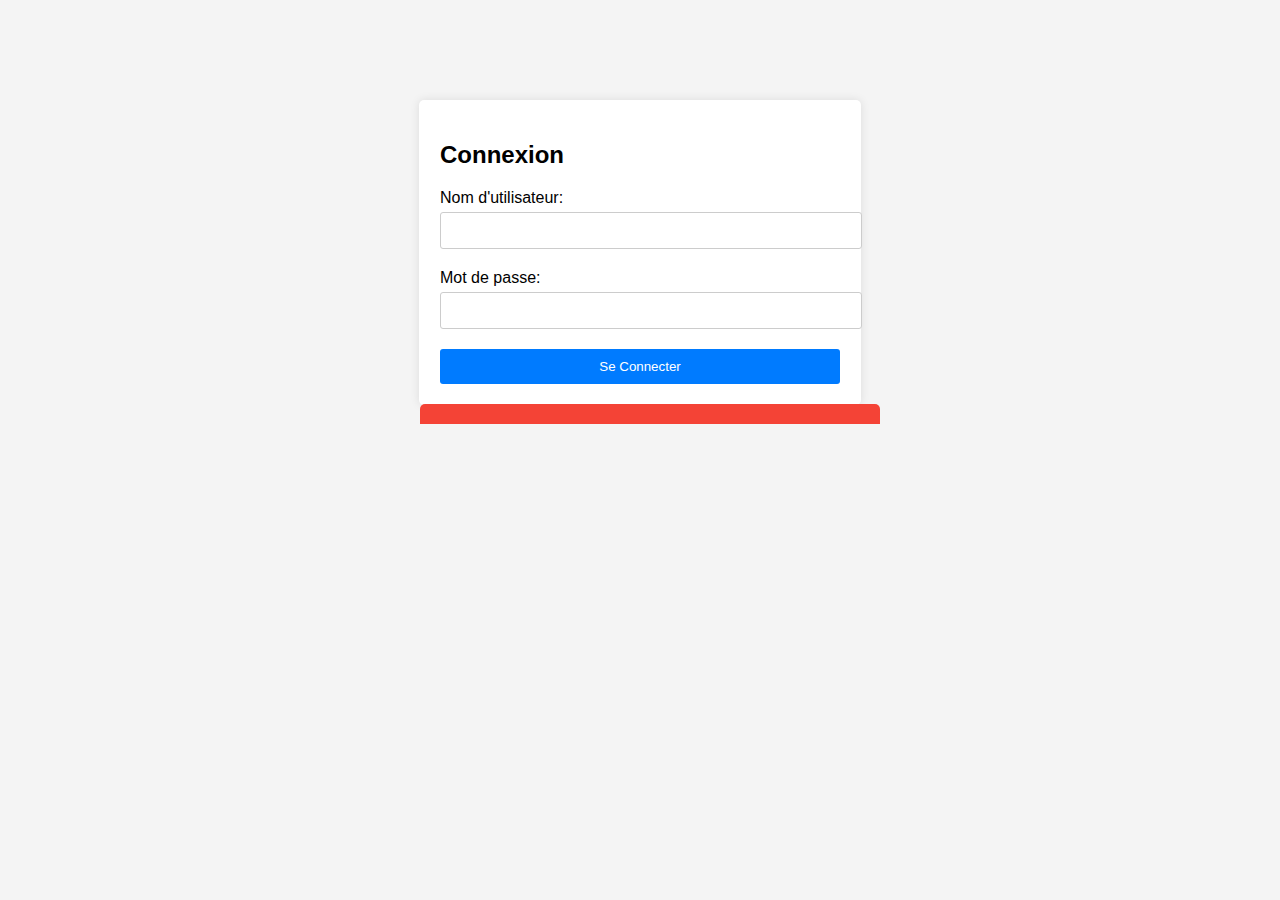
<file: index.html>
<!DOCTYPE html>
<html lang="fr">
<head>
    <meta charset="UTF-8">
    <meta name="viewport" content="width=device-width, initial-scale=1.0">
    <title>Page de Connexion</title>
    <link rel="stylesheet" href="index_style.css">
</head>
<body>
    <div class="login-container">
        <h2>Connexion</h2>
        <form id="login-form">
            <div class="form-group">
                <label for="username">Nom d'utilisateur:</label>
                <input type="text" id="username" name="username" required>
            </div>
            <div class="form-group">
                <label for="password">Mot de passe:</label>
                <input type="password" id="password" name="password" required>
            </div>
            <button type="submit">Se Connecter</button>
        </form>
        <div class="alert" id="alert">
            <span id="alert-message"></span>
        </div>
    </div>

    <script src="index.js"></script>
</body>
</html>
</file>
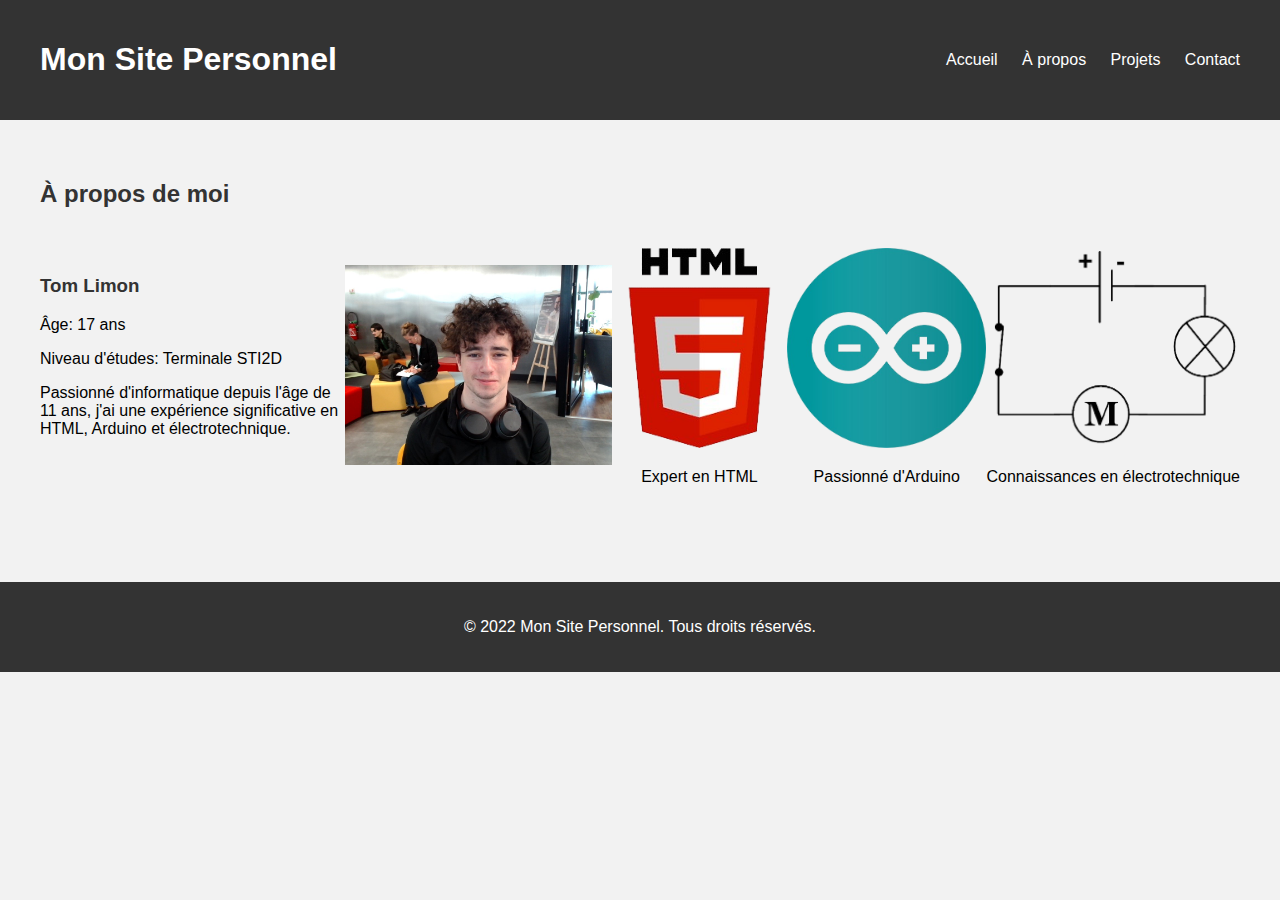
<file: page/page_a_propos/about.html>
<!DOCTYPE html>
<html lang="fr">
<head>
    <meta charset="UTF-8">
    <meta name="viewport" content="width=device-width, initial-scale=1.0">
    <title>À propos de moi</title>
    <link rel="stylesheet" href="about_style.css">
</head>
<body>
    <header>
        <div class="container">
            <div class="header-content">
                <h1>Mon Site Personnel</h1>
                <nav>
                    <ul>
                        <li><a href="../page_main/main.html">Accueil</a></li>
                        <li><a href="#">À propos</a></li>
                        <li><a href="../page_projet/projects.html">Projets</a></li>
                        <li><a href="../page_contacts/contact.html">Contact</a></li>
                    </ul>
                </nav>
            </div>
        </div>
    </header>
    <main>
        <section id="about-me">
            <div class="container">
                <h2>À propos de moi</h2>
                <div class="about-content">
                    <div class="about-info">
                        <h3>Tom Limon</h3>
                        <p>Âge: 17 ans</p>
                        <p>Niveau d'études: Terminale STI2D</p>
                        <p>Passionné d'informatique depuis l'âge de 11 ans, j'ai une expérience significative en HTML, Arduino et électrotechnique.</p>
                    </div>
                    <div class="about-images">
                        <img src="../../assets/profile_pic.JPG" alt="Photo de profil">
                        <div class="image-box">
                            <img src="../../assets/html_logo.png" alt="Logo HTML">
                            <p>Expert en HTML</p>
                        </div>
                        <div class="image-box">
                            <img src="../../assets/arduino_logo.png" alt="Logo Arduino">
                            <p>Passionné d'Arduino</p>
                        </div>
                        <div class="image-box">
                            <img src="../../assets/unnamed-removebg-preview.png" alt="Image circuit électrique">
                            <p>Connaissances en électrotechnique</p>
                        </div>
                    </div>
                </div>
            </div>
        </section>
    </main>
    <footer>
        <div class="container">
            <p>&copy; 2022 Mon Site Personnel. Tous droits réservés.</p>
        </div>
    </footer>
</body>
</html>
</file>
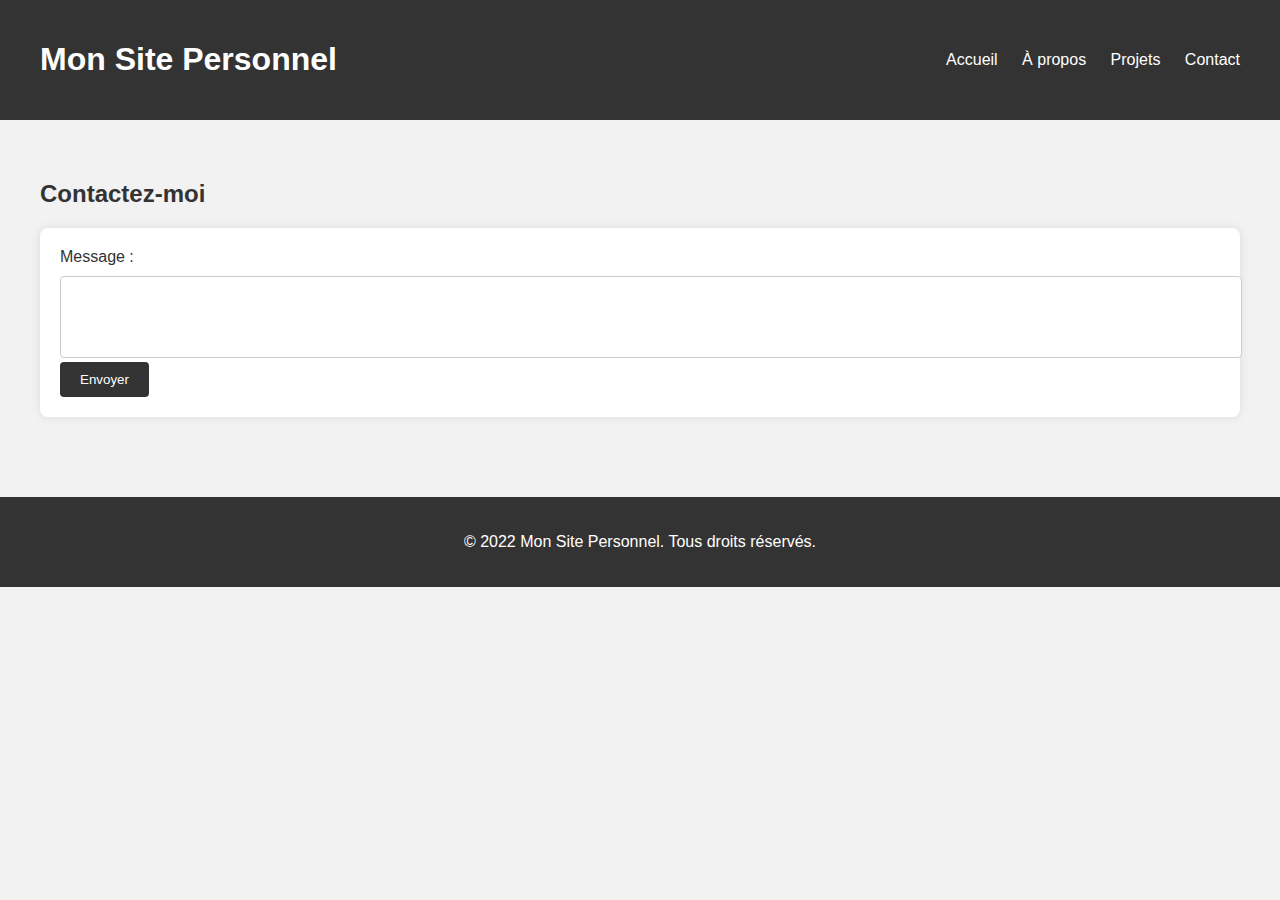
<file: page/page_contacts/contact.html>
<!DOCTYPE html>
<html lang="fr">
<head>
    <meta charset="UTF-8">
    <meta name="viewport" content="width=device-width, initial-scale=1.0">
    <title>Contact</title>
    <link rel="stylesheet" href="contact_style.css">
</head>
<body>
    <header>
        <div class="container">
            <div class="header-content">
                <h1>Mon Site Personnel</h1>
                <nav>
                    <ul>
                        <li><a href="../page_main/main.html">Accueil</a></li>
                        <li><a href="../page_a_propos/about.html">À propos</a></li>
                        <li><a href="../page_projet/projects.html">Projets</a></li>
                        <li><a href="#">Contact</a></li>
                    </ul>
                </nav>
            </div>
        </div>
    </header>
    <main>
        <section id="contact-form">
            <div class="container">
                <h2>Contactez-moi</h2>
                <form id="contactForm">
                    <div class="form-group">
                        <label for="message">Message :</label>
                        <textarea id="message" name="message" rows="4" required></textarea>
                    </div>
                    <div class="form-group">
                        <button type="submit">Envoyer</button>
                    </div>
                </form>
            </div>
        </section>
    </main>
    <footer>
        <div class="container">
            <p>&copy; 2022 Mon Site Personnel. Tous droits réservés.</p>
        </div>
    </footer>
    <script src="contact_script.js"></script>
</body>
</html>
</file>
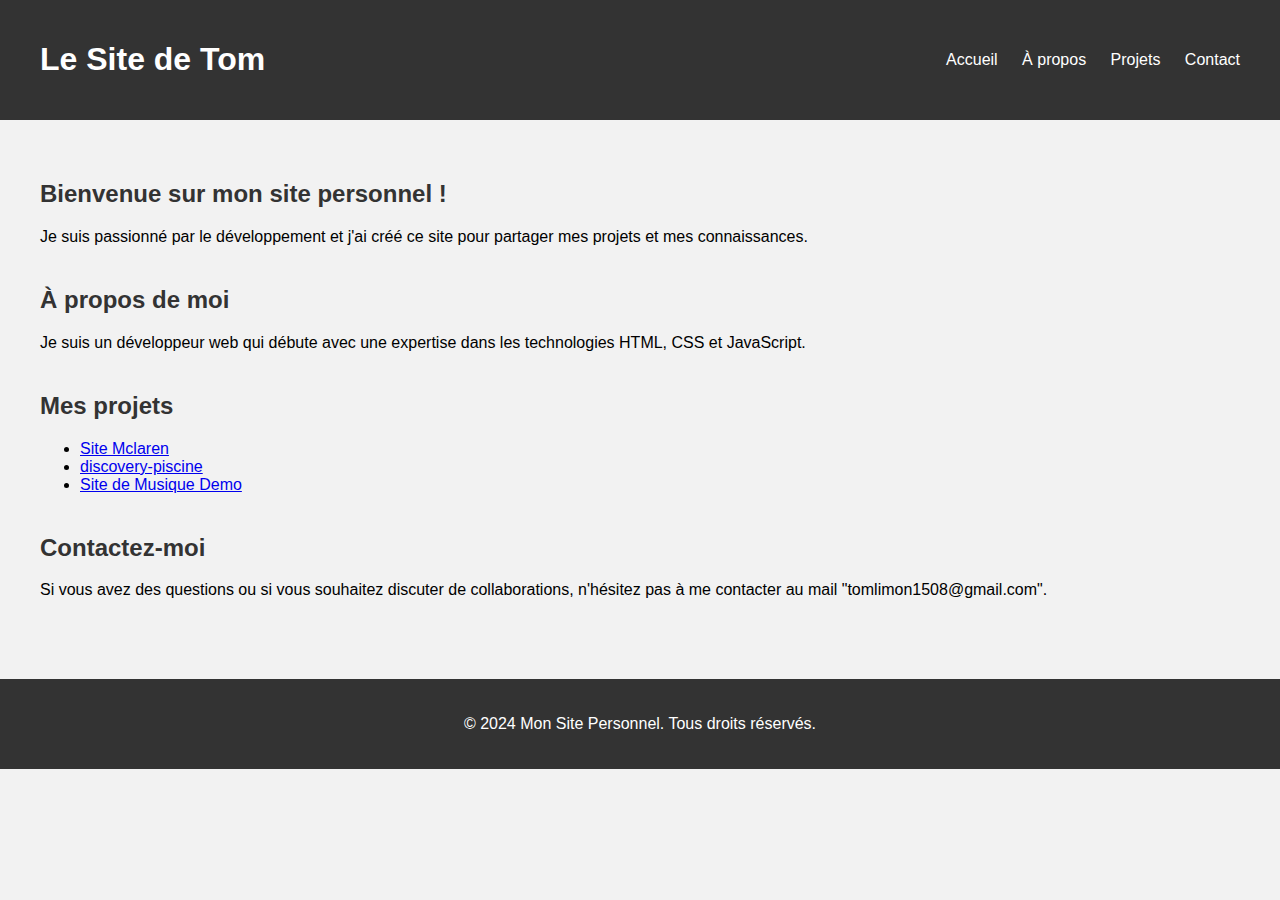
<file: page/page_main/main.html>
<!DOCTYPE html>
<html lang="fr">
<head>
    <meta charset="UTF-8">
    <meta name="viewport" content="width=device-width, initial-scale=1.0">
    <title>Page de présentation</title>
    <link rel="stylesheet" href="main_style.css">
</head>
<body>
    <header>
        <div class="container">
            <div class="header-content">
                <h1>Le Site de Tom</h1>
                <nav>
                    <ul>
                        <li><a href="main.html">Accueil</a></li>
                        <li><a href="../page_a_propos/about.html">À propos</a></li>
                        <li><a href="../page_projet/projects.html">Projets</a></li>
                        <li><a href="../page_contacts/contact.html">Contact</a></li>
                    </ul>
                </nav>
            </div>
        </div>
    </header>
    <main>
        <section id="presentation">
            <div class="container">
                <h2>Bienvenue sur mon site personnel !</h2>
                <p>Je suis passionné par le développement et j'ai créé ce site pour partager mes projets et mes connaissances.</p>
            </div>
        </section>
        <section id="about">
            <div class="container">
                <h2>À propos de moi</h2>
                <p>Je suis un développeur web qui débute avec une expertise dans les technologies HTML, CSS et JavaScript.</p>
            </div>
        </section>
        <section id="projects">
            <div class="container">
                <h2>Mes projets</h2>
                <ul>
                    <li> <a href="https://github.com/T0ZSKY/Mclaren-web.git"> Site Mclaren</a> </li>
                    <li><a href="https://github.com/T0ZSKY/discovery-piscine.git"> discovery-piscine</a></li>
                    <li><a href="https://github.com/T0ZSKY/HTML-d-mo-.git"> Site de Musique Demo</a></li>
                </ul>
            </div>
        </section>
        <section id="contact">
            <div class="container">
                <h2>Contactez-moi</h2>
                <p>Si vous avez des questions ou si vous souhaitez discuter de collaborations, n'hésitez pas à me contacter au mail "tomlimon1508@gmail.com".</p>
            </div>
        </section>
    </main>
    <footer>
        <div class="container">
            <p>&copy; 2024 Mon Site Personnel. Tous droits réservés.</p>
        </div>
    </footer>
</body>
</html>
</file>
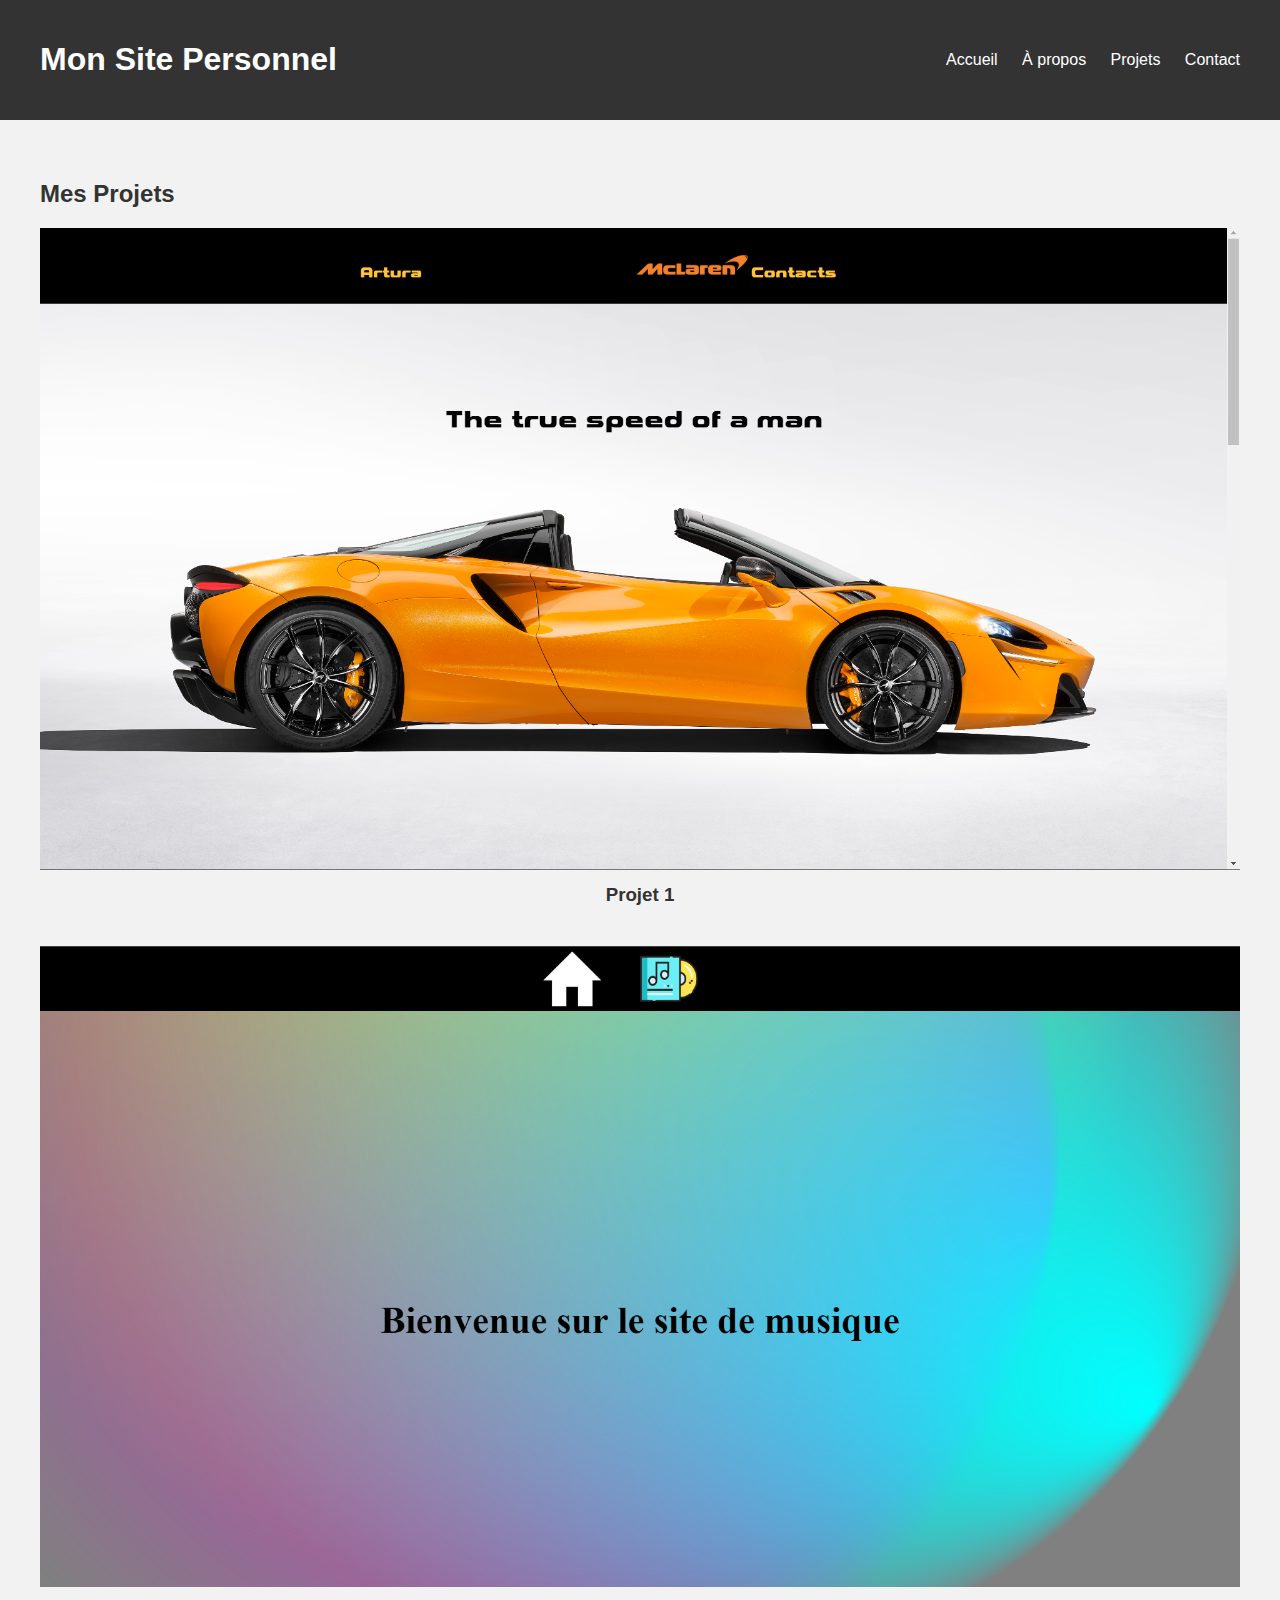
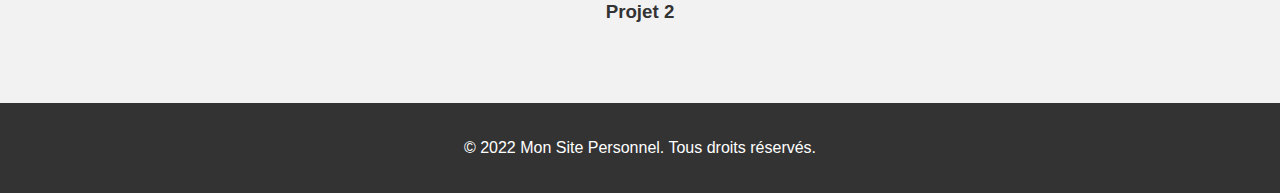
<file: page/page_projet/projects.html>
<!DOCTYPE html>
<html lang="fr">
<head>
    <meta charset="UTF-8">
    <meta name="viewport" content="width=device-width, initial-scale=1.0">
    <title>Mes Projets</title>
    <link rel="stylesheet" href="projects_style.css">
</head>
<body>
    <header>
        <div class="container">
            <div class="header-content">
                <h1>Mon Site Personnel</h1>
                <nav>
                    <ul>
                        <li><a href="../page_main/main.html">Accueil</a></li>
                        <li><a href="../page_a_propos/about.html">À propos</a></li>
                        <li><a href="#">Projets</a></li>
                        <li><a href="../page_contacts/contact.html">Contact</a></li>
                    </ul>
                </nav>
            </div>
        </div>
    </header>
    <main>
        <section id="projects">
            <div class="container">
                <h2>Mes Projets</h2>
                <div class="project">
                    <img src="../../assets/projet_mclaren.png" alt="Capture d'écran du Projet 1">
                    <h3>Projet 1</h3>
                </div>
                <div class="project">
                    <img src="../../assets/projet_musique.png" alt="Capture d'écran du Projet 2">
                    <h3>Projet 2</h3>
                </div>
            </div>
        </section>
    </main>
    <footer>
        <div class="container">
            <p>&copy; 2022 Mon Site Personnel. Tous droits réservés.</p>
        </div>
    </footer>
    <script src="projects_script.js"></script>
</body>
</html>
</file>
<file: index_style.css>
body {
    font-family: Arial, sans-serif;
    background-color: #f4f4f4;
}

.login-container {
    max-width: 400px;
    margin: 100px auto;
    padding: 20px;
    background-color: #fff;
    border-radius: 5px;
    box-shadow: 0px 0px 10px rgba(0, 0, 0, 0.1);
    position: relative;
    border: 1px solid transparent; /* Ajoutez cette ligne */
}


.form-group {
    margin-bottom: 20px;
}

label {
    display: block;
    margin-bottom: 5px;
}

input[type="text"],
input[type="password"] {
    width: 100%;
    padding: 10px;
    border: 1px solid #ccc;
    border-radius: 3px;
}

button {
    width: 100%;
    padding: 10px;
    background-color: #007bff;
    color: #fff;
    border: none;
    border-radius: 3px;
    cursor: pointer;
}

button:hover {
    background-color: #0056b3;
}

.alert {
    position: absolute;
    bottom: 0;
    left: 0;
    width: 100%;
    padding: 10px;
    background-color: #f44336;
    color: #fff;
    border-radius: 5px 5px 0 0;
    transform: translateY(100%);
    transition: transform 0.3s ease-in-out;
}

.alert.show {
    transform: translateY(0);
}

@keyframes shake {
    0% { transform: translateX(0); }
    25% { transform: translateX(-5px); }
    50% { transform: translateX(5px); }
    75% { transform: translateX(-5px); }
    100% { transform: translateX(0); }
}
</file>
<file: page/page_a_propos/about_style.css>
body {
    font-family: Arial, sans-serif;
    margin: 0;
    padding: 0;
    background-color: #f2f2f2;
}

.container {
    max-width: 1200px;
    margin: 0 auto;
    padding: 0 20px;
}

header {
    background-color: #333;
    color: #fff;
    padding: 20px 0;
}

.header-content {
    display: flex;
    justify-content: space-between;
    align-items: center;
}

nav ul {
    list-style: none;
    margin: 0;
    padding: 0;
}

nav ul li {
    display: inline;
    margin-left: 20px;
}

nav ul li a {
    color: #fff;
    text-decoration: none;
}

main {
    padding: 40px 0;
}

section {
    margin-bottom: 40px;
}

h2 {
    color: #333;
}

.about-content {
    display: flex;
    justify-content: space-between;
    align-items: center;
}

.about-info {
    flex: 1;
}

.about-info h3 {
    margin-top: 0;
    color: #333;
}

.about-images {
    display: flex;
    justify-content: space-between;
    align-items: center;
}

.about-images img {
    max-width: 100%;
    height: auto;
}

.image-box {
    text-align: center;
    margin-top: 20px;
}

.image-box img {
    max-width: 80px;
    height: auto;
}

footer {
    background-color: #333;
    color: #fff;
    padding: 20px 0;
    text-align: center;
}


.about-images img {
    max-width: 100%;
    max-height: 200px; /* Vous pouvez ajuster cette valeur selon vos préférences */
    height: auto;
}
</file>
<file: page/page_contacts/contact_style.css>
body {
    font-family: Arial, sans-serif;
    margin: 0;
    padding: 0;
    background-color: #f2f2f2;
}

.container {
    max-width: 1200px;
    margin: 0 auto;
    padding: 0 20px;
}

header {
    background-color: #333;
    color: #fff;
    padding: 20px 0;
}

.header-content {
    display: flex;
    justify-content: space-between;
    align-items: center;
}

nav ul {
    list-style: none;
    margin: 0;
    padding: 0;
}

nav ul li {
    display: inline;
    margin-left: 20px;
}

nav ul li a {
    color: #fff;
    text-decoration: none;
}

main {
    padding: 40px 0;
}

section {
    margin-bottom: 40px;
}

h2 {
    color: #333;
}

form {
    background-color: #fff;
    padding: 20px;
    border-radius: 8px;
    box-shadow: 0 0 10px rgba(0, 0, 0, 0.1);
}

label {
    display: block;
    margin-bottom: 10px;
    color: #333;
}

textarea {
    width: 100%;
    padding: 10px;
    border: 1px solid #ccc;
    border-radius: 4px;
    resize: none;
}

button {
    background-color: #333;
    color: #fff;
    border: none;
    padding: 10px 20px;
    border-radius: 4px;
    cursor: pointer;
}

button:hover {
    background-color: #555;
}

footer {
    background-color: #333;
    color: #fff;
    padding: 20px 0;
    text-align: center;
}
</file>
<file: page/page_main/main_style.css>
body {
    font-family: Arial, sans-serif;
    margin: 0;
    padding: 0;
    background-color: #f2f2f2;
}

.container {
    max-width: 1200px;
    margin: 0 auto;
    padding: 0 20px;
}

header {
    background-color: #333;
    color: #fff;
    padding: 20px 0;
}

.header-content {
    display: flex;
    justify-content: space-between;
    align-items: center;
}

nav ul {
    list-style: none;
    margin: 0;
    padding: 0;
}

nav ul li {
    display: inline;
    margin-left: 20px;
}

nav ul li a {
    color: #fff;
    text-decoration: none;
}

main {
    padding: 40px 0;
}

section {
    margin-bottom: 40px;
}

h2 {
    color: #333;
}

footer {
    background-color: #333;
    color: #fff;
    padding: 20px 0;
    text-align: center;
}
</file>
<file: page/page_projet/projects_style.css>
body {
    font-family: Arial, sans-serif;
    margin: 0;
    padding: 0;
    background-color: #f2f2f2;
}

.container {
    max-width: 1200px;
    margin: 0 auto;
    padding: 0 20px;
}

header {
    background-color: #333;
    color: #fff;
    padding: 20px 0;
}

.header-content {
    display: flex;
    justify-content: space-between;
    align-items: center;
}

nav ul {
    list-style: none;
    margin: 0;
    padding: 0;
}

nav ul li {
    display: inline;
    margin-left: 20px;
}

nav ul li a {
    color: #fff;
    text-decoration: none;
}

main {
    padding: 40px 0;
}

section {
    margin-bottom: 40px;
}

h2 {
    color: #333;
}

.project {
    text-align: center;
    margin-bottom: 40px;
    transition: transform 0.3s ease;
}

.project img {
    max-width: 100%;
    height: auto;
}

.project h3 {
    color: #333;
    margin-top: 10px;
}

footer {
    background-color: #333;
    color: #fff;
    padding: 20px 0;
    text-align: center;
}
</file>
